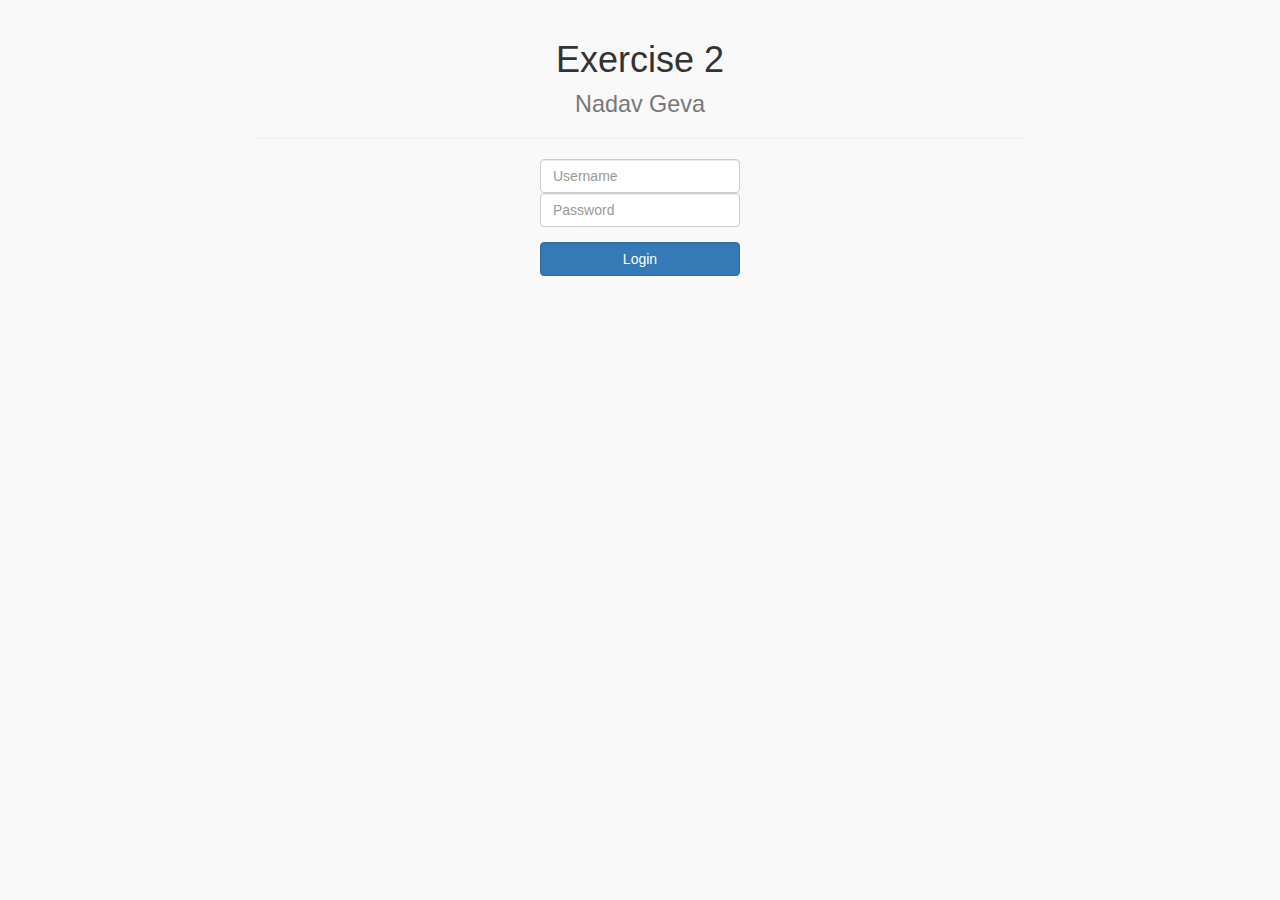
<file: index.html>
<!DOCTYPE html>
<html>
	<head>
		<title>Ex2</title>
		<link rel="stylesheet" type="text/css" href="css/style.css">
		<meta charset="utf-8">
	</head>
	<body>

		<script src="js/jquery-2.1.4.min.js"></script>
		<script src="js/main.js"></script>
		<script src="js/calc.js"></script>
	</body>
</html>
</file>
<file: css/style.css>
@import url("bootstrap.min.css");

body
{
	background-color:#F9F9F9;
}

@media (min-width:800px)
{
	.container
	{
		width:800px;
		margin:0 auto;
	}
}

form.login
{
	width:200px;
	margin:0 auto;
}

#messages
{
	width:300px;
	text-align:center;
	margin:0 auto;
}

.navigation
{
	margin-bottom:10px;
}

#myphoto
{
	float:right;
	width:200px;
	height:200px;
	background:url('../images/me.jpg');
}

#myphoto:hover
{
	background:url('../images/me2.jpg');
}

.page
{
	display:none;
}

.page.active
{
	display:block;
}

.calculator
{
	margin:10px 0;
}
</file>
